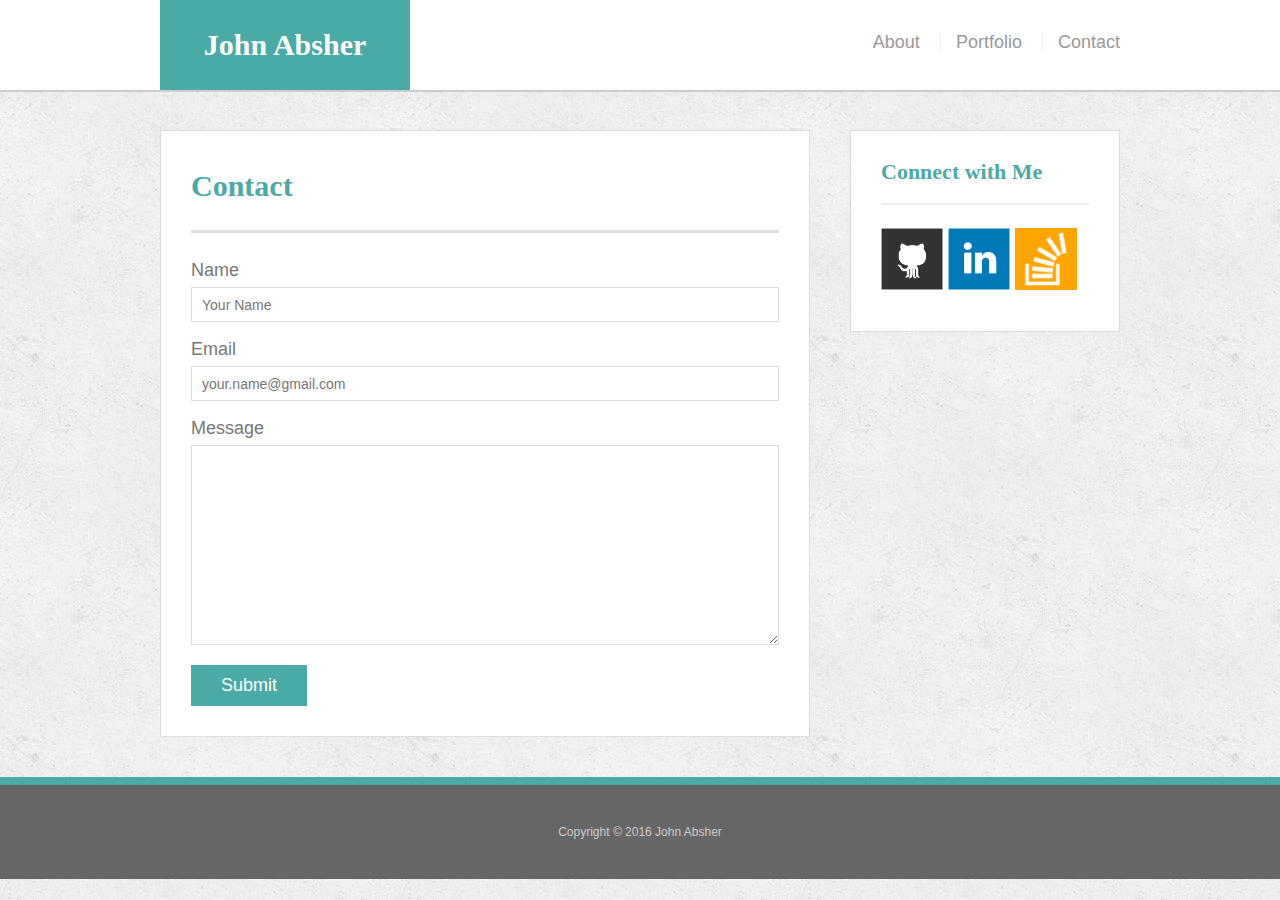
<file: contact.html>
<!doctype html>
<html lang="en-us">

<head>
  <meta charset="UTF-8">
  <title>Contact | John Absher</title>
  <link rel="stylesheet" type="text/css" href="assets/css/reset.css">
  <link rel="stylesheet" type="text/css" href="assets/css/style.css">
</head>

<body>

  <header id="masthead">
    <div class="container">
      <a href="index.html" id="logo">John Absher</a>
      <nav>
        <a href="index.html">About</a>
        <a href="portfolio.html">Portfolio</a>
        <a href="contact.html">Contact</a>
      </nav>
    </div>
  </header>

  <div id="main-container" class="container">
    <section class="main-section">
      <h1>Contact</h1>

      <form id="contact-form">
        <ul>
          <li>
            <label for="name">Name</label>
            <input type="text" id="name" name="name" placeholder="Your Name" required="required">
          </li>
          <li>
            <label for="email">Email</label>
            <input type="email" id="email" name="email" placeholder="your.name@gmail.com" required="required">
          </li>
          <li>
            <label for="message">Message</label>
            <textarea id="message" name="message" required="required"></textarea>
          </li>
        </ul>
        <input type="submit">
      </form>

    </section>

    <section class="sidebar">
      <div id="connect">
        <h2>Connect with Me</h2>

        <a href="#"><img src="assets/images/github-128.png" class="social" alt="GitHub" /></a>
        <a href="#"><img src="assets/images/linkedin-128.png" class="social" alt="LinkedIn" /></a>
        <a href="#"><img src="assets/images/stackoverflow-128.png" class="social" alt="Stack Overflow" /></a>
      </div>
    </section>
  </div>

  <footer>
    <div class="container">
      Copyright &copy; 2016 John Absher
    </div>
  </footer>
</body>

</html>
</file>
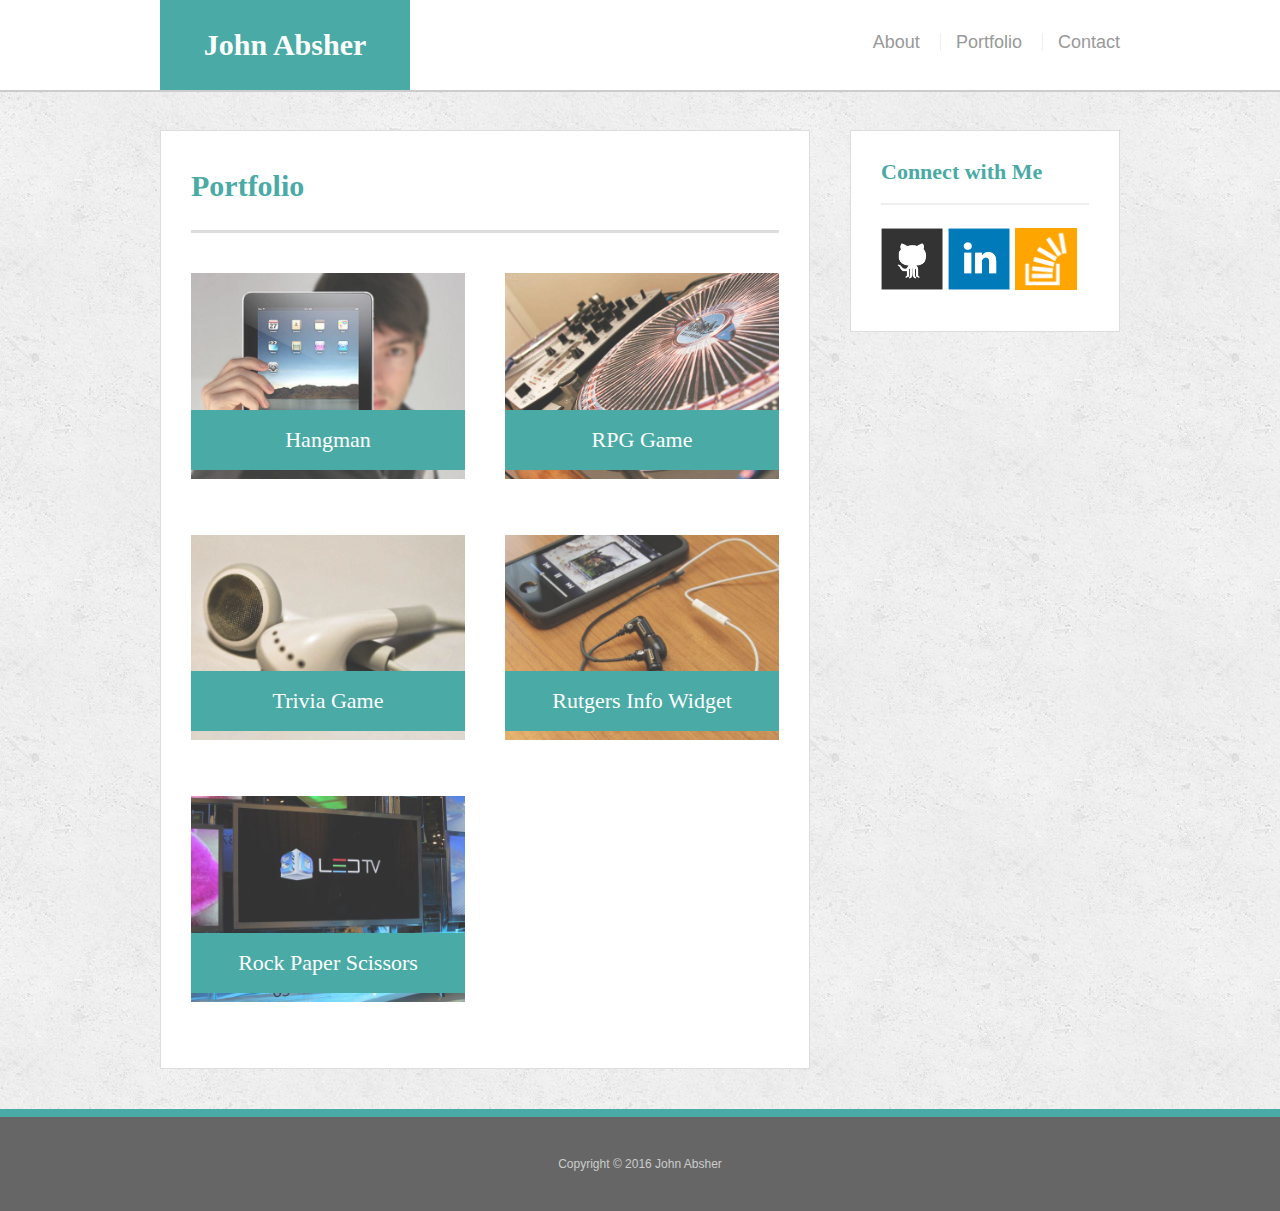
<file: portfolio.html>
<!doctype html>
<html lang="en-us">

<head>
  <meta charset="UTF-8">
  <title>Portfolio | John Absher</title>
  <link rel="stylesheet" type="text/css" href="assets/css/reset.css">
  <link rel="stylesheet" type="text/css" href="assets/css/style.css">
</head>

<body>

  <header id="masthead">
    <div class="container">
      <a href="index.html" id="logo">John Absher</a>
      <nav>
        <a href="index.html">About</a>
        <a href="portfolio.html">Portfolio</a>
        <a href="contact.html">Contact</a>
      </nav>
    </div>
  </header>

  <div id="main-container" class="container">
    <section class="main-section">
      <h1>Portfolio</h1>

      <div class="work">
        <img src="assets/images/technics-q-c-640-480-1.jpg" alt="hangman">

        <h3>Hangman</h3>
      </div>
      <div class="work">
        <img src="assets/images/technics-q-c-640-480-2.jpg" alt="RPG Game">

        <h3>RPG Game</h3>
      </div>
      <div class="work">
        <img src="assets/images/technics-q-c-640-480-5.jpg" alt="Trivia Game">

        <h3>Trivia Game</h3>
      </div>
      <div class="work">
        <img src="assets/images/technics-q-c-640-480-7.jpg" alt="Rutgers Info Widget">

        <h3>Rutgers Info Widget</h3>
      </div>
      <div class="work">
        <img src="assets/images/technics-q-c-640-480-9.jpg" alt="Rock Paper Scissors">

        <h3>Rock Paper Scissors</h3>
      </div>

    </section>

    <section class="sidebar">
      <div id="connect">
        <h2>Connect with Me</h2>

        <a href="#"><img src="assets/images/github-128.png" class="social" alt="GitHub" /></a>
        <a href="#"><img src="assets/images/linkedin-128.png" class="social" alt="LinkedIn" /></a>
        <a href="#"><img src="assets/images/stackoverflow-128.png" class="social" alt="Stack Overflow" /></a>
      </div>
    </section>
  </div>

  <footer>
    <div class="container">
      Copyright &copy; 2016 John Absher
    </div>
  </footer>
</body>

</html>
</file>
<file: assets/css/style.css>
body {
  font-family: Arial, "Helvetica Neue", Helvetica, sans-serif;
  font-size: 18px;
  line-height: 34px;
  color: #777;
  background: url("../images/concrete_seamless.png");
}

* {
  box-sizing: border-box;
}

/* general */

.container {
  width: 100%;
  max-width: 960px;
  margin: 0 auto;
  clear: both;
}

h1,
h2,
h3,
p {
  margin-bottom: 20px;
}

p:last-child {
  margin-bottom: 0;
}

h1,
h2,
h3 {
  font-family: Georgia, Times, "Times New Roman", serif;
  font-weight: 700;
  color: #4aaaa5;
}

h1 {
  padding-bottom: 20px;
  font-size: 30px;
  line-height: 49px;
  border-bottom: 3px solid #ddd;
}

h2,
h3 {
  font-size: 22px;
}

/* header */

#masthead {
  position: fixed;
  z-index: 99;
  width: 100%;
  margin: 0 0 30px;
  overflow: auto;
  color: #fff;
  background: #fff;
  border-bottom: 2px solid #ccc;
}

#logo {
  float: left;
  width: 250px;
  height: 90px;
  font-family: Georgia, Times, "Times New Roman", serif;
  font-size: 30px;
  font-weight: 700;
  line-height: 90px;
  color: #fff;
  text-align: center;
  text-decoration: none;
  background: #4aaaa5;
}

nav {
  float: right;
  margin-top: 25px;
}

nav a {
  display: inline-block;
  padding-left: 15px;
  margin-left: 15px;
  line-height: 18px;
  color: #999;
  text-decoration: none;
  border-left: 1px solid #efefef;
}

nav a:first-child {
  border-left: 0 none;
}

/* footer */

footer {
  padding: 30px 0;
  clear: both;
  font-size: 12px;
  color: #fff;
  color: #ccc;
  text-align: center;
  background: #666;
  border-top: 8px solid #4aaaa5;
}

/* sidebar */

.sidebar {
  float: right;
  width: 100%;
  max-width: 270px;
  padding: 30px;
  margin-bottom: 20px;
  background: #fff;
  border: 1px solid #ddd;
}

h3,
.sidebar h2 {
  padding-bottom: 20px;
  margin-bottom: 15px;
  line-height: 22px;
  border-bottom: 2px solid #eee;
}

.social {
  width: 62px;
  height: 62px;
  margin-top: 8px;
  margin-right: 5px;
}

.social:last-child {
  margin-right: 0;
}

/* main */

#main-container {
  padding-top: 130px;
}

.main-section {
  float: left;
  width: 100%;
  max-width: 650px;
  padding: 30px;
  margin: 0 0 40px;
  background: #fff;
  border: 1px solid #ddd;
}

/* portfolio page */

.work {
  position: relative;
  float: left;
  width: 274px;
  margin: 20px 0 25px;
  overflow: auto;
}

.work:nth-child(even) {
  margin-right: 40px;
}

.work img {
  width: 100%;
  border: 0 none;
  opacity: 0.8;
}

.work h3 {
  position: absolute;
  bottom: 20px;
  width: 100%;
  padding: 15px;
  margin-bottom: 0;
  font-weight: 300;
  line-height: 30px;
  color: #fff;
  text-align: center;
  background: #4aaaa5;
  border-bottom: 0;
}

.auth-image {
  float: left;
  width: 200px;
  height: auto;
  margin-top: 10px;
  margin-right: 25px;
}

/* contact page */

#contact-form ul {
  margin-bottom: 20px;
}

#contact-form li {
  margin-bottom: 10px;
}

label,
input[type=text],
input[type=email],
textarea {
  display: block;
  width: 100%;
}

input[type=text],
input[type=email],
textarea {
  height: 35px;
  padding: 0 10px;
  font-size: 14px;
  border: 1px solid #ddd;
}

textarea {
  height: 200px;
}

input[type=submit] {
  padding: 10px 30px;
  font-size: 18px;
  color: #fff;
  cursor: pointer;
  background: #4aaaa5;
  border: 0 none;
}

/*This is where I started the media responsive adjustment. I decided that the most efficient way to approach
this was to copy and past the entire CSS chain below the section for each screen width. I then went 
through and (1) deleted the design elements that were irrelevant to screen size, and (2) adjusted the 
size-related elements down as the screen size shrinks.

I know that copying and re-pasting the entire CSS for each medai screen width is not a good way to do this. Adding
unnecessary information in the CSS will make the website load and respond slowly. I intended to go back through 
all of the CSS below this note and delete the unnecessary codes. I didn't do it because I had to move on to the 
bootstrap portfolio assignment. 

I believe that taking this more clunky approach did help me learn from the exercise. My reading the CSS completely
through four times, I got a good picture in my head of how the classes their attributes connected to the HTML, and
how it looked on the screen.*/

/*Here is the media responsive adjustment for 980px*/

@media screen and (max-width: 980px) {

body {
  font-size: 14px;
  line-height: 28px;
}

* {
  box-sizing: border-box;
}

/* general */

.container {
  width: 100%;
  max-width: 960px;
  margin: 0 auto;
  clear: both;
}

h1,
h2,
h3,
p {
  margin-bottom: 20px;
}

p:last-child {
  margin-bottom: 0;
}

h1,
h2,
h3 {
  font-weight: 700;
}

h1 {
  padding-bottom: 20px;
  font-size: 30px;
  line-height: 49px;
  border-bottom: 3px solid #ddd;
}

h2,
h3 {
  font-size: 22px;
}

/* header */

#masthead {
  position: fixed;
  z-index: 99;
  width: 100%;
  /*margin: 0 0 5px;*/
  margin-bottom: 5px;
  overflow: auto;
  border-bottom: 2px solid #ccc;
}

#logo {
  float: left;
  width: 200px;
  height: 70px;
  font-size: 25px;
  font-weight: 700;
  line-height: 75px;
  text-align: center;
}

nav {
  float: right;
  margin-top: 25px;
  margin-right: 25px;
}

nav a {
  display: inline-block;
  padding-left: 15px;
  margin-left: 15px;
  line-height: 18px;
  border-left: 1px solid #efefef;
}

nav a:first-child {
  border-left: 0 none;
}

/* footer */

footer {
  padding-top: 10px;
  padding-bottom: 10px;
  clear: both;
  font-size: 9px;
  text-align: center;
  border-top: 8px solid #4aaaa5;
}

/* sidebar */

.sidebar {
  float: right;
  width: 100%;
  max-width: 150px;
  padding: 5px;
  margin: 0px 25px 0px 0px;
  border: 1px solid #ddd;
}

h3,
.sidebar h2 {
  padding-bottom: 10px;
  margin-bottom: 10px;
  font-size: 14px;
  line-height: 18px;
  text-align: center;
  border-bottom: 2px solid #eee;
}

.social {
  width: 30px;
  height: 30px;
  margin-top: 2px;
  margin-right: 5px;
  margin-left: 8px;
}

.social:last-child {
  margin-right: 0;
}

/* main */

#main-container {
  padding-top: 100px;
  margin-left: 10px;
}

.main-section {
  float: left;
  width: 100%;
  max-width: 650px;
  padding: 30px;
  margin: 0 0 40px 5px;
  border: 1px solid #ddd;
}

.auth-image  {
  float: left;
  width: 200px;
  height: auto;
  margin-top: 10px;
  margin-right: 25px;
}

/* portfolio page */

.work {
  position: relative;
  float: left;
  width: 274px;
  margin: 10px 0 10px;
  overflow: auto;
  font-size: 16px;
}

.work img {
  width: 150px;
  height: 120px;
  margin-bottom: 40px;
  margin-left: 60px;
}

.work h3 {
  position: absolute;
  bottom: 20px;
  width: 150px;
  padding: 5px;
  margin-bottom: 0;
  margin-left: 60px;
  font-weight: 300;
  line-height: 20px;
  text-align: center;
  border-bottom: 0;
}

/* contact page */

.main-section h1 {
  font-size: 18px;
}

#contact-form ul {
  margin-bottom: 10px;
}

#contact-form li {
  margin-bottom: 10px;
}

label,
input[type=text],
input[type=email],
textarea {
  display: block;
  width: 100%;
}

input[type=text],
input[type=email],
textarea {
  height: 35px;
  padding: 0 10px;
  font-size: 12px;
  border: 1px solid #ddd;
}

textarea {
  height: 100px;
}

input[type=submit] {
  padding: 10px 30px;
  font-size: 18px;
  cursor: pointer;
  border: 0 none;
}

}

/*Here is the media responsive adjustment for 768px*/

@media screen and (max-width: 768px) {

body {
  font-size: 12px;
  line-height: 24px;
}

* {
  box-sizing: border-box;
}

/* general */

.container {
  width: 100%;
  max-width: 748px;
  margin: 0 auto;
  clear: both;
}

h1,
h2,
h3,
p {
  margin-bottom: 20px;
}

p:last-child {
  margin-bottom: 0;
}

h1,
h2,
h3 {
  font-weight: 700;
}

h1 {
  padding-bottom: 20px;
  font-size: 30px;
  line-height: 49px;
  border-bottom: 3px solid #ddd;
}

h2,
h3 {
  font-size: 22px;
}

/* header */

#masthead {
  position: fixed;
  z-index: 99;
  width: 100%;
  /*margin: 0 0 5px;*/
  margin-bottom: 5px;
  overflow: auto;
  border-bottom: 2px solid #ccc;
}

#logo {
  float: left;
  width: 200px;
  height: 70px;
  font-size: 25px;
  font-weight: 700;
  line-height: 75px;
  text-align: center;
}

nav {
  float: right;
  margin-top: 25px;
  margin-right: 25px;
}

nav a {
  display: inline-block;
  padding-left: 15px;
  margin-left: 15px;
  line-height: 18px;
  border-left: 1px solid #efefef;
}

nav a:first-child {
  border-left: 0 none;
}

/* footer */

footer {
  padding-top: 10px;
  padding-bottom: 10px;
  clear: both;
  font-size: 9px;
  text-align: center;
  border-top: 8px solid #4aaaa5;
}

/* sidebar */

.sidebar {
  float: right;
  width: 100%;
  max-width: 150px;
  padding: 5px;
  margin: 0px 130px 10px 0px;
  border: 1px solid #ddd;
}

h3,
.sidebar h2 {
  padding-top: 3px;
  padding-bottom: 5px;
  margin-bottom: 10px;
  font-size: 14px;
  line-height: 18px;
  text-align: center;
  border-bottom: 2px solid #eee;
}

.social {
  width: 30px;
  height: 30px;
  margin-top: 2px;
  margin-right: 5px;
  margin-left: 8px;
}

.social:last-child {
  margin-right: 0;
}

/* main */

#main-container {
  padding-top: 100px;
  width: 750px;
  margin-left: 10px;
}

/*This main-section relates to the visible box that contains the picture and the paragraph text.*/
.main-section {
  float: left;
  width: 100%;
  max-width: 450px;
  padding: 10px;
  margin: 5 10px 20px 0px;
  border: 1px solid #ddd;
}

.auth-image  {
  float: left;
  width: 150px;
  height: auto;
  margin-top: 10px;
  margin-right: 25px;
}

/* portfolio page */
/* The most difficult part of this assignment so far has been getting the "work" photos to fill the space in 
the box. I'll keep trying to crack it.*/

.work {
  position: relative;
  float: left;
  /*display: inline-block;*/
  width: 150px;
  margin: 8px 8px 8px;
  overflow: hidden;
  font-size: 16px;
}

.work img {
  /*float: left;*/
  width: 100%;
  height: 100px;
  margin-bottom: 40px;
  margin-left: 20px;
}

.work h3 {
  position: absolute;
  bottom: 20px;
  width: 100%;
  padding: 10px;
  margin-bottom: 0;
  margin-left: 20px;
  font-weight: 300;
  line-height: 20px;
  text-align: center;
  border-bottom: 0;
}

/* contact page */

.main-section h1 {
  font-size: 18px;
  padding-top: 0px;
  padding-bottom: 5px;
}

#contact-form ul {
  margin-bottom: 10px;
}

#contact-form li {
  margin-bottom: 10px;
}

label,
input[type=text],
input[type=email],
textarea {
  display: block;
  width: 100%;
}

input[type=text],
input[type=email],
textarea {
  height: 35px;
  padding: 0 10px;
  font-size: 12px;
  border: 1px solid #ddd;
}

textarea {
  height: 100px;
}

input[type=submit] {
  padding: 10px 30px;
  font-size: 18px;
  cursor: pointer;
  border: 0 none;
}

}

/*Here is the media responsive adjustment for 640px*/

@media screen and (max-width: 640px) {

body {
  font-size: 10px;
  line-height: 20px;
}

* {
  box-sizing: border-box;
}

/* general */

.container {
  width: 100%;
  max-width: 620px;
  margin: 0 auto;
  clear: both;
}

h1,
h2,
h3,
p {
  margin-bottom: 10px;
}

p:last-child {
  margin-bottom: 0;
}

h1,
h2,
h3 {
  font-weight: 700;
}

h1 {
  padding-bottom: 10px;
  font-size: 20px;
  line-height: 35px;
  border-bottom: 3px solid #ddd;
}

h2,
h3 {
  font-size: 16px;
}

/* header */

#masthead {
  position: static;
  z-index: 99;
  width: 100%;
  margin-bottom: 5px;
  overflow: auto;
  border-bottom: 2px solid #ccc;
}

#logo {
  float: left;
  width: 150px;
  height: 50px;
  font-size: 20px;
  font-weight: 700;
  line-height: 50px;
  text-align: center;
}

nav {
  float: right;
  margin-top: 25px;
  margin-right: 25px;
  font-size: 14px;
}

nav a {
  display: inline-block;
  padding-left: 15px;
  margin-left: 15px;
  line-height: 18px;
  border-left: 1px solid #efefef;
}

nav a:first-child {
  border-left: 0 none;
}

/* footer */

footer {
  padding-top: 10px;
  padding-bottom: 10px;
  clear: both;
  font-size: 9px;
  text-align: center;
  border-top: 8px solid #4aaaa5;
  margin-bottom: 0px;
}

/* sidebar */

.sidebar {
  float: right;
  width: 100%;
  max-width: 150px;
  padding: 5px;
  margin: 5px 50px 10px 0px;
  border: 1px solid #ddd;
}

h3,
.sidebar h2 {
  padding-top: 3px;
  padding-bottom: 5px;
  margin-bottom: 10px;
  font-size: 14px;
  line-height: 18px;
  text-align: center;
  border-bottom: 2px solid #eee;
}

.social {
  width: 30px;
  height: 30px;
  margin-top: 2px;
  margin-right: 5px;
  margin-left: 8px;
}

.social:last-child {
  margin-right: 0;
}

/* main */

#main-container {
  padding-top: 20px;
  width: 620px;
  margin-left: 5px;
}

/*This main-section relates to the visible box that contains the picture and the paragraph text.*/
.main-section {
  float: left;
  width: 100%;
  max-width: 375px;
  padding: 5px;
  margin: 5px 0px 15px 0px;
  border: 1px solid #ddd;
}

.auth-image  {
  float: left;
  width: 150px;
  height: auto;
  margin-top: 10px;
  margin-right: 25px;
}

/* portfolio page */
/* The most difficult part of this assignment so far has been getting the "work" photos to fill the space in 
the box. I'll keep trying to crack it.*/

.work {
  position: relative;
  float: left;
  width: 150px;
  margin: 5px 5px 5px;
  overflow: hidden;
  font-size: 16px;
}

.work img {
  width: 100%;
  height: 100px;
  margin-bottom: 40px;
  margin-left: 20px;
}

.work h3 {
  position: absolute;
  bottom: 20px;
  width: 100%;
  padding: 5px;
  margin-bottom: 0;
  margin-left: 20px;
  font-size: 16px;
  font-weight: 300;
  line-height: 20px;
  text-align: left;
  border-bottom: 0;
}

/* contact page */

.main-section h1 {
  font-size: 18px;
  padding-top: 0px;
  padding-bottom: 5px;
}

#contact-form ul {
  margin-bottom: 10px;
}

#contact-form li {
  margin-bottom: 10px;
}

label,
input[type=text],
input[type=email],
textarea {
  display: block;
  width: 100%;
}

input[type=text],
input[type=email],
textarea {
  height: 35px;
  padding: 0 10px;
  font-size: 12px;
  border: 1px solid #ddd;
}

textarea {
  height: 100px;
}

input[type=submit] {
  padding: 10px 30px;
  font-size: 18px;
  cursor: pointer;
  border: 0 none;
}

}
</file>
